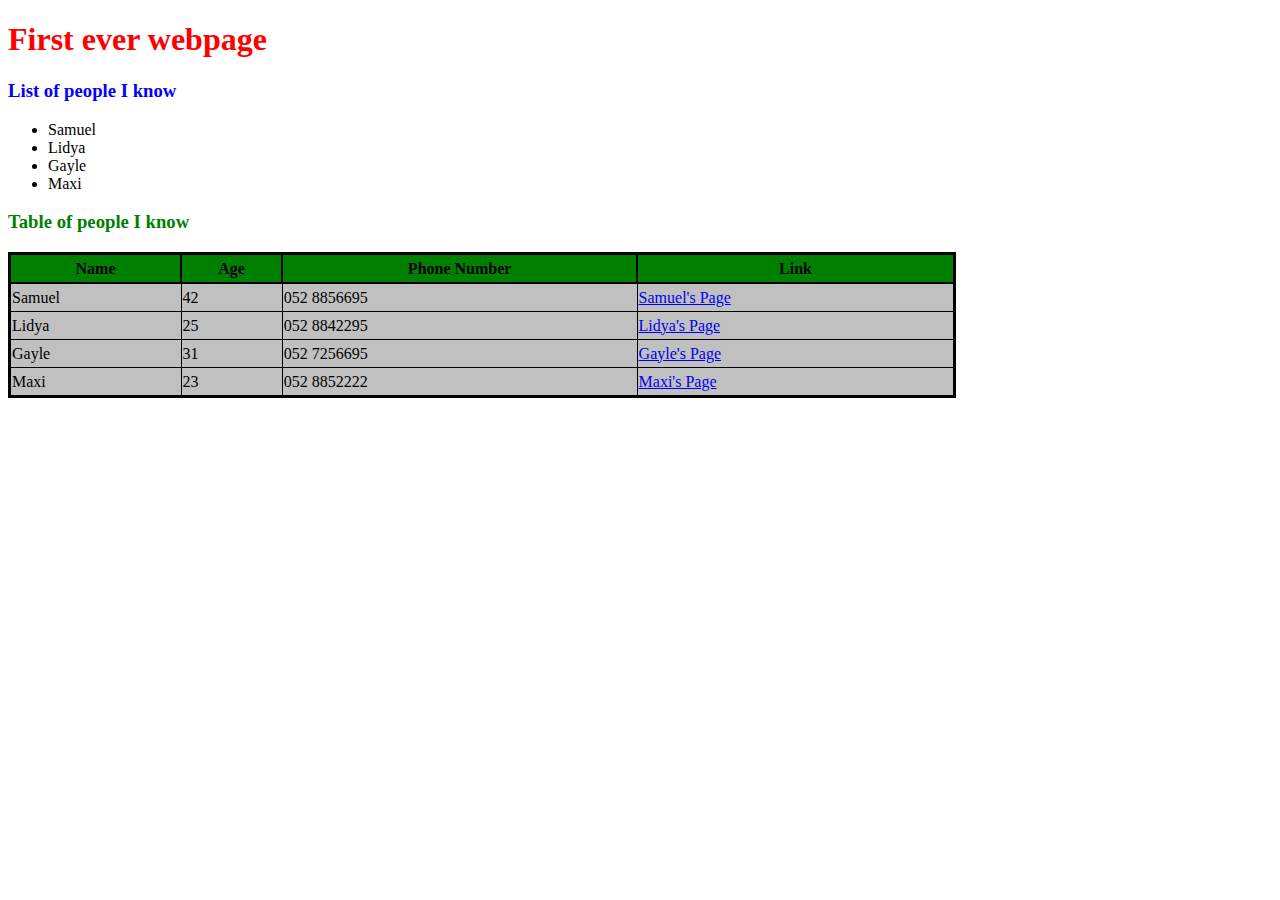
<file: index.html>
<!DOCTYPE html>
<html>
<head>
	<title>Project 0</title>
	<link rel="stylesheet" type="text/css" href="index.css">

</head>

<body>
	<h1>First ever webpage</h1>

	<h3 id="heading">List of people I know</h3>

	<ul>
		<li>Samuel</li>
		<li>Lidya</li>
		<li>Gayle</li>
		<li>Maxi</li>
	</ul>

	<h3 id="TableHeading">Table of people I know</h3>

	<table>
		<tr>
			<th>Name</th>
			<th>Age</th>
			<th>Phone Number</th>
			<th>Link</th>
		</tr>

		<tr>
			<td>Samuel</td>
			<td>42</td>
			<td class="phone">052 8856695</td>
			<td><a href="Samuel.html">Samuel's Page</td>
		</tr>

		<tr>
			<td>Lidya</td>
			<td>25</td>
			<td>052 8842295</td>
			<td><a href="Lidya.html">Lidya's Page</td>
		</tr>

		<tr>
			<td>Gayle</td>
			<td>31</td>
			<td>052 7256695</td>
			<td><a href="Gayle.html">Gayle's Page</td>
		</tr>

		<tr>
			<td>Maxi</td>
			<td>23</td>
			<td>052 8852222</td>
			<td><a href="Maxi.html">Maxi's Page</td>
		</tr>


	</table>




</body>
</html>
</file>
<file: index.css>
h1 {
  color: red; }

#heading {
  color: blue;
  text-align: left; }

#TableHeading {
  color: green;
  text-align: left; }

table {
  border: 3px solid black;
  border-collapse: collapse;
  width: 75%; }

th {
  border: 2px solid black;
  border-collapse: collapse;
  height: 25px;
  background-color: green; }

td {
  border: 1px solid black;
  height: 25px;
  background-color: silver; }

td a:hover {
  color: red; }

/*# sourceMappingURL=index.css.map */
</file>
